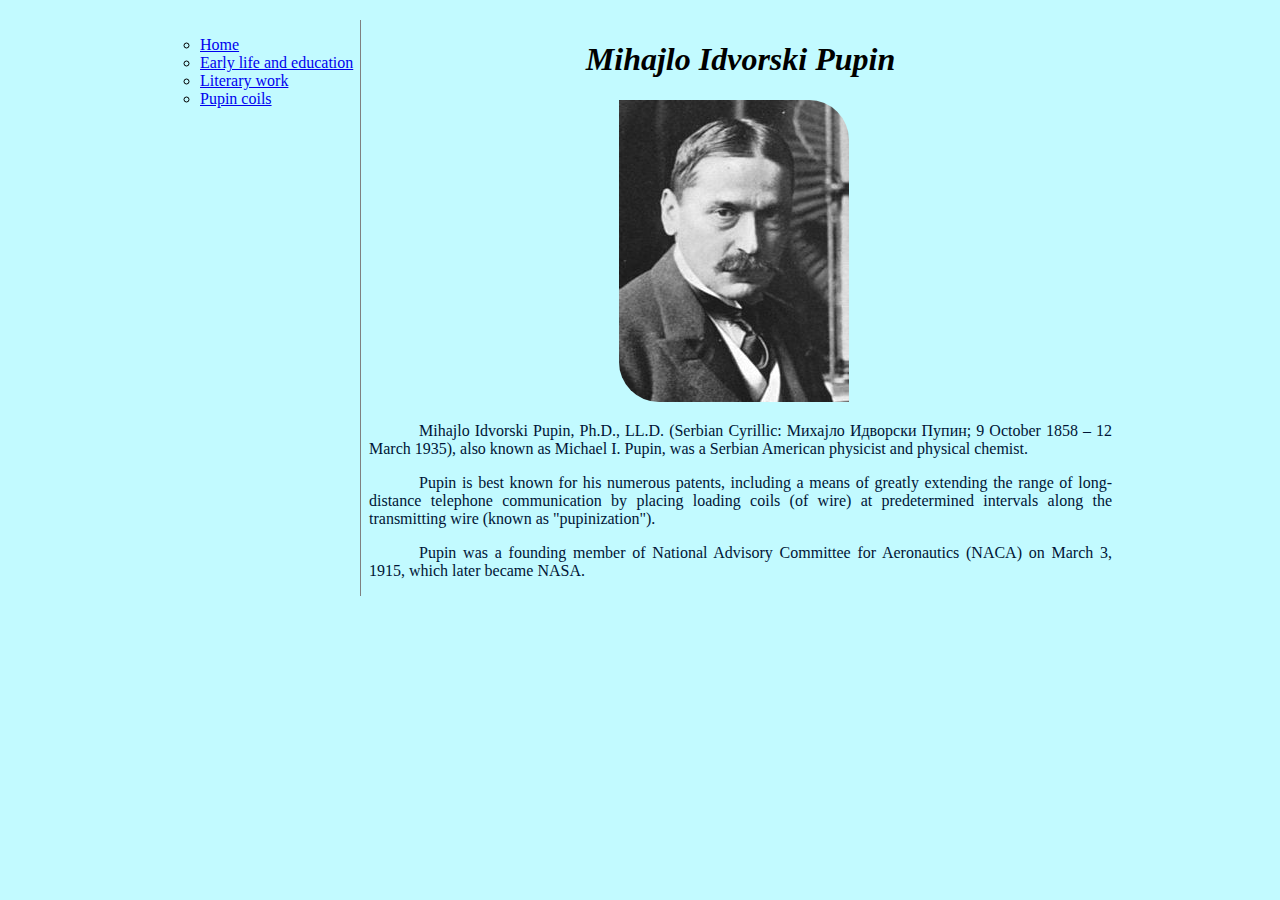
<file: index.html>
<!DOCTYPE html>
<html lang="en" dir="ltr">
    <head>
        <meta charset="UTF-8">
        <title>Home</title>
        <link href="style.css" type="text/css" rel="stylesheet">
    </head>
    <body>
      
        <section>
          <div>
<ul>
<li><a href="index.html">Home</a></li>
<li><a href="earlylifeandeducation.html">Early life and education</a></li>
<li><a href="literarywork.html">Literary work</a></li>
<li><a href="pupincoils.html">Pupin coils</a></li>
</ul>
 </div>

        </section><aside>
            <div><h1 class="mihajlopupin">Mihajlo Idvorski Pupin</h1>


<img src="pupin.jpg" alt="Pupin" class="picture1">


<p class="p1">Mihajlo Idvorski Pupin, Ph.D., LL.D. (Serbian Cyrillic: Михајло Идворски Пупин; 9 October 1858 – 12 March 1935), also known as Michael I. Pupin, was a Serbian American physicist and physical chemist. 
</p>

<p class="p1">Pupin is best known for his numerous patents, including a means of greatly extending the range of long-distance telephone communication by placing loading coils (of wire) at predetermined intervals along the transmitting wire (known as "pupinization"). 
</p>

<p class="p1">Pupin was a founding member of National Advisory Committee for Aeronautics (NACA) on March 3, 1915, which later became NASA.</p>
</div>
        </aside>
 
      
    </body>
</html>
</file>
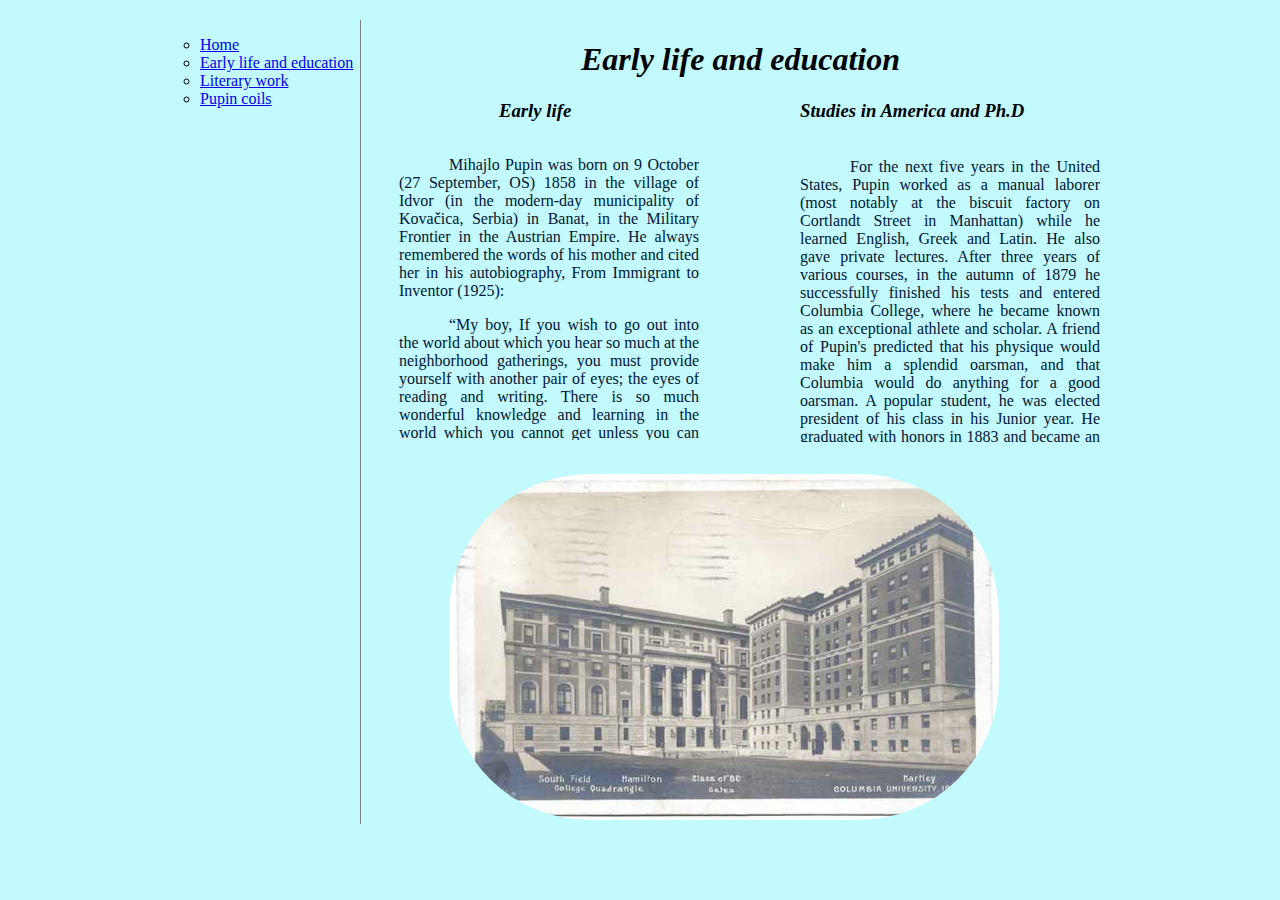
<file: earlylifeandeducation.html>
<!DOCTYPE html>
<html lang="en" dir="ltr">
    <head>
        <meta charset="UTF-8">
        <title>Early life and education</title>
        <link href="style.css" type="text/css" rel="stylesheet">
    </head>

<body>

<section>
<div>
<ul>
<li><a href="index.html">Home</a></li>
<li><a href="earlylifeandeducation.html">Early life and education</a></li>
<li><a href="literarywork.html">Literary work</a></li>
<li><a href="pupincoils.html">Pupin coils</a></li>
</ul>
</div>

</section><aside>

<div>
<h1 class="mihajlopupin">Early life and education</h1>
</div>

<div class="bigdivh3">
<div class="lefth3">
<h3 class="mihajlopupin1">Studies in America and Ph.D</h3>
</div>
<div class="righth3">
<h3 class="mihajlopupin1">Early life</h3>
</div>
</div>

<br>

<div class="bigdiv">
<div class="leftone">
<p class="p1">For the next five years in the United States, Pupin worked as a manual laborer (most notably at the biscuit factory on Cortlandt Street in Manhattan) while he learned English, Greek and Latin. He also gave private lectures. After three years of various courses, in the autumn of 1879 he successfully finished his tests and entered Columbia College, where he became known as an exceptional athlete and scholar. A friend of Pupin's predicted that his physique would make him a splendid oarsman, and that Columbia would do anything for a good oarsman. A popular student, he was elected president of his class in his Junior year. He graduated with honors in 1883 and became an American citizen at the same time.
</p>
<p class="p1">He obtained his Ph.D. at the University of Berlin under Hermann von Helmholtz and in 1889 he returned to Columbia University to become a lecturer of mathematical physics in the newly formed Department of Electrical Engineering. Pupin's research pioneered carrier wave detection and current analysis.
</p>
<p class="p1">Pupin completed his studies in 1883 as one of the best students, especially in the field of physics and mathematics, which gave him a diploma. Later, he went back to Europe, initially the United Kingdom (1883–1885), where he continued his schooling at the University of Cambridge. He was an early investigator into X-ray imaging, but his claim to have made the first X-ray image in the United States is incorrect. He learned of Röntgen's discovery of unknown rays passing through wood, paper, insulators, and thin metals leaving traces on a photographic plate, and attempted this himself. Using a vacuum tube, which he had previously used to study the passage of electricity through rarefied gases, he made successful images on January 2, 1896. Edison provided Pupin with a calcium tungstate fluoroscopic screen which, when placed in front of the film, shortened the exposure time by twenty times, from one hour to a few minutes. Based on the results of experiments, Pupin concluded that the impact of primary X-rays generated secondary X-rays. With his work in the field of X-rays, Pupin gave a lecture at the New York Academy of Sciences. He was the first person to use a fluorescent screen to enhance X-rays for medical purposes. A New York surgeon, Dr. Bull, sent Pupin a patient to obtain an X-ray image of his left hand prior to an operation to remove lead shot from a shotgun injury. The first attempt at imaging failed because the patient, a well-known lawyer, was "too weak and nervous to be stood still nearly an hour" which is the time it took to get an X-ray photo at the time. In another attempt, the Edison fluorescent screen was placed on a photographic plate and the patient's hand on the screen. X-rays passed through the patients hand and caused the screen to fluoresce, which then exposed the photographic plate. A fairly good image was obtained with an exposure of only a few seconds and showed the shot as if "drawn with pen and ink." Dr. Bull was able to take out all of the lead balls in a very short time.
</p>

</div>

<br>
<div class="rightone">
<p class="p1">Mihajlo Pupin was born on 9 October (27 September, OS) 1858 in the village of Idvor (in the modern-day municipality of Kovačica, Serbia) in Banat, in the Military Frontier in the Austrian Empire. He always remembered the words of his mother and cited her in his autobiography, From Immigrant to Inventor (1925):
</p>
<p class="p1">“My boy, If you wish to go out into the world about which you hear so much at the neighborhood gatherings, you must provide yourself with another pair of eyes; the eyes of reading and writing. There is so much wonderful knowledge and learning in the world which you cannot get unless you can read and write. Knowledge is the golden ladder over which we climb to heaven; knowledge is the light which illuminates our path through this life and leads to a future life of everlasting glory.”
</p>
<p class="p1">Pupin went to elementary school in his birthplace, to Serbian Orthodox school, and later to German elementary school in Perlez. He enrolled in high school in Pančevo, and later in the Real Gymnasium. He was one of the best students there; a local archpriest saw his enormous potential and talent, and influenced the authorities to give Pupin a scholarship.
</p>
<p class="p1">Because of his activity in the “Serbian Youth” movement, which at that time had many problems with Austro-Hungarian police authorities, Pupin had to leave Pančevo. In 1872, he went to Prague, where he continued the sixth and first half of the seventh year. After his father died in March 1874, the sixteen-year-old Pupin decided to cancel his education in Prague due to financial problems and to move to the United States.
</p>
<p class="p1">“When I landed at Castle Garden, forty-eight years ago, I had only five cents in my pocket. Had I brought five hundred dollars, instead of five cents, my immediate career in the new, and to me perfectly strange, land would have been the same. A young immigrant such as I was then does not begin his career until he has spent all the money which he has brought with him. I brought five cents, and immediately spent it upon a piece of prune pie, which turned out to be a bogus prune pie. It contained nothing but pits of prunes. If I had brought five hundred dollars, it would have taken me a little longer to spend it, mostly upon bogus things, but the struggle which awaited me would have been the same in each case. It is no handicap to a boy immigrant to land here penniless; it is not a handicap to any boy to be penniless when he strikes out for an independent career, provided that he has the stamina to stand the hardships that may be in store for him.”
</p>

</div>
</div>

<img src="university.jpg" alt="University" class="picture2">

</aside>
</body>
</html>
</file>
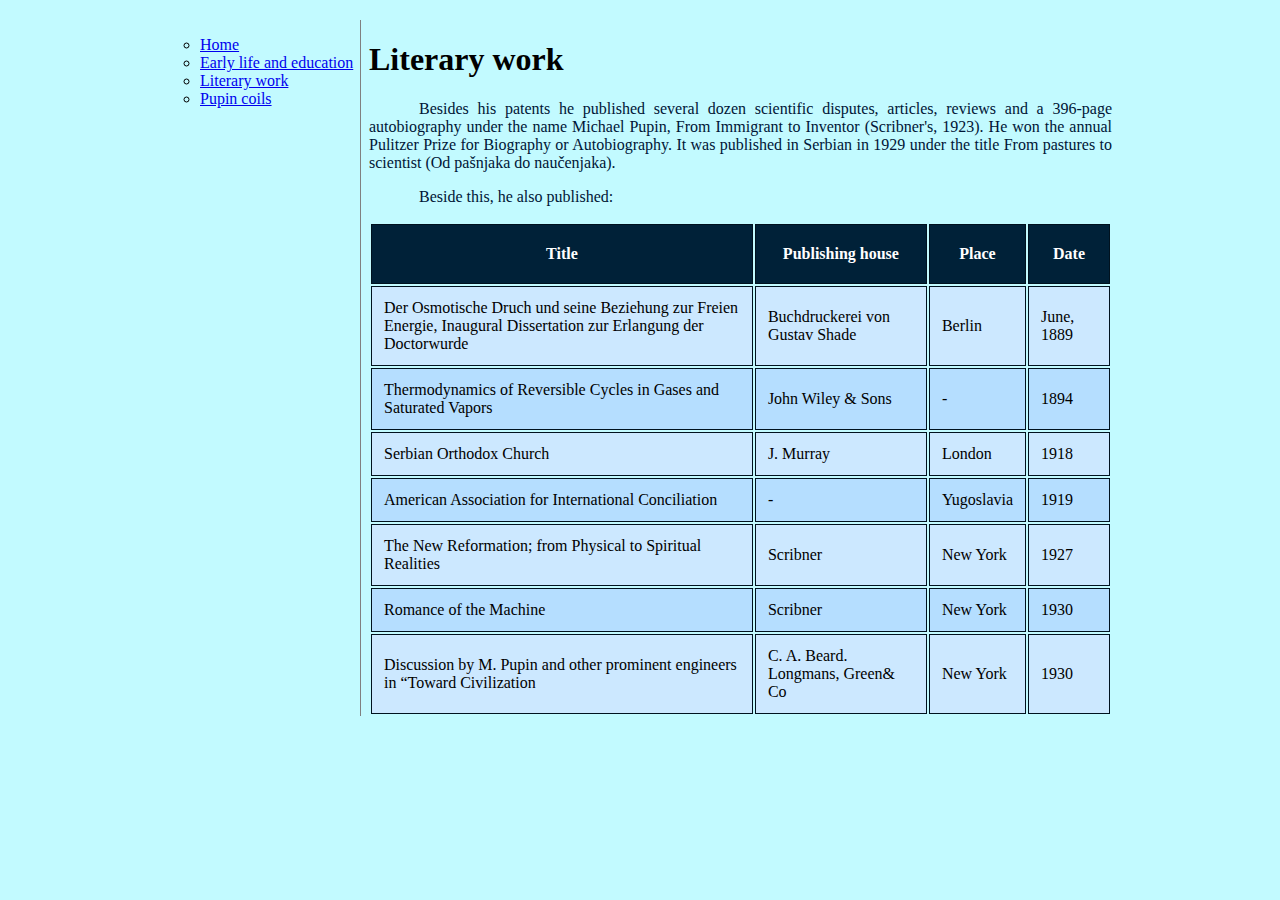
<file: literarywork.html>
<!DOCTYPE html>
<html lang="en" dir="ltr">
    <head>
        <meta charset="UTF-8">
        <title>Literary work</title>
        <link href="style.css" type="text/css" rel="stylesheet">
    </head>

<body>
<section>
<div>
<ul>
<li><a href="index.html">Home</a></li>
<li><a href="earlylifeandeducation.html">Early life and education</a></li>
<li><a href="literarywork.html">Literary work</a></li>
<li><a href="pupincoils.html">Pupin coils</a></li>
</ul>
</div>


</section><aside>

<div>
<h1>Literary work</h2>
<p class="p1">Besides his patents he published several dozen scientific disputes, articles, reviews and a 396-page autobiography under the name Michael Pupin, From Immigrant to Inventor (Scribner's, 1923). He won the annual Pulitzer Prize for Biography or Autobiography. It was published in Serbian in 1929 under the title From pastures to scientist (Od pašnjaka do naučenjaka). 
</p>
<p class="p1">Beside this, he also published:</p>
</div>

<div>
<table>

<tr id="heading">
<th>Title</th>
<th>Publishing house</th>
<th>Place</th>
<th>Date</th>
</tr>

<tr>
<td>Der Osmotische Druch und seine Beziehung zur Freien Energie, Inaugural Dissertation zur Erlangung der Doctorwurde</td>
<td>Buchdruckerei von Gustav Shade</td>
<td>Berlin</td>
<td>June, 1889</td>
</tr>

<tr class="row">
<td>Thermodynamics of Reversible Cycles in Gases and Saturated Vapors</td>
<td>John Wiley & Sons</td>
<td>-</td>
<td>1894</td>
</tr>

<tr>
<td>Serbian Orthodox Church</td>
<td>J. Murray</td>
<td>London</td>
<td>1918</td>
</tr>

<tr class="row">
<td>American Association for International Conciliation</td>
<td>-</td>
<td>Yugoslavia</td>
<td>1919</td>

<tr>
<td>The New Reformation; from Physical to Spiritual Realities</td>
<td>Scribner</td>
<td>New York</td>
<td>1927</td>
</tr>

<tr class="row">
<td>Romance of the Machine</td>
<td>Scribner</td>
<td>New York</td>
<td>1930</td>
</tr>

<tr>
<td>Discussion by M. Pupin and other prominent engineers in “Toward Civilization</td>
<td>C. A. Beard. Longmans, Green& Co</td>
<td>New York</td>
<td>1930</td>
</tr>

</table>
</div>

</body>
</html>
</file>
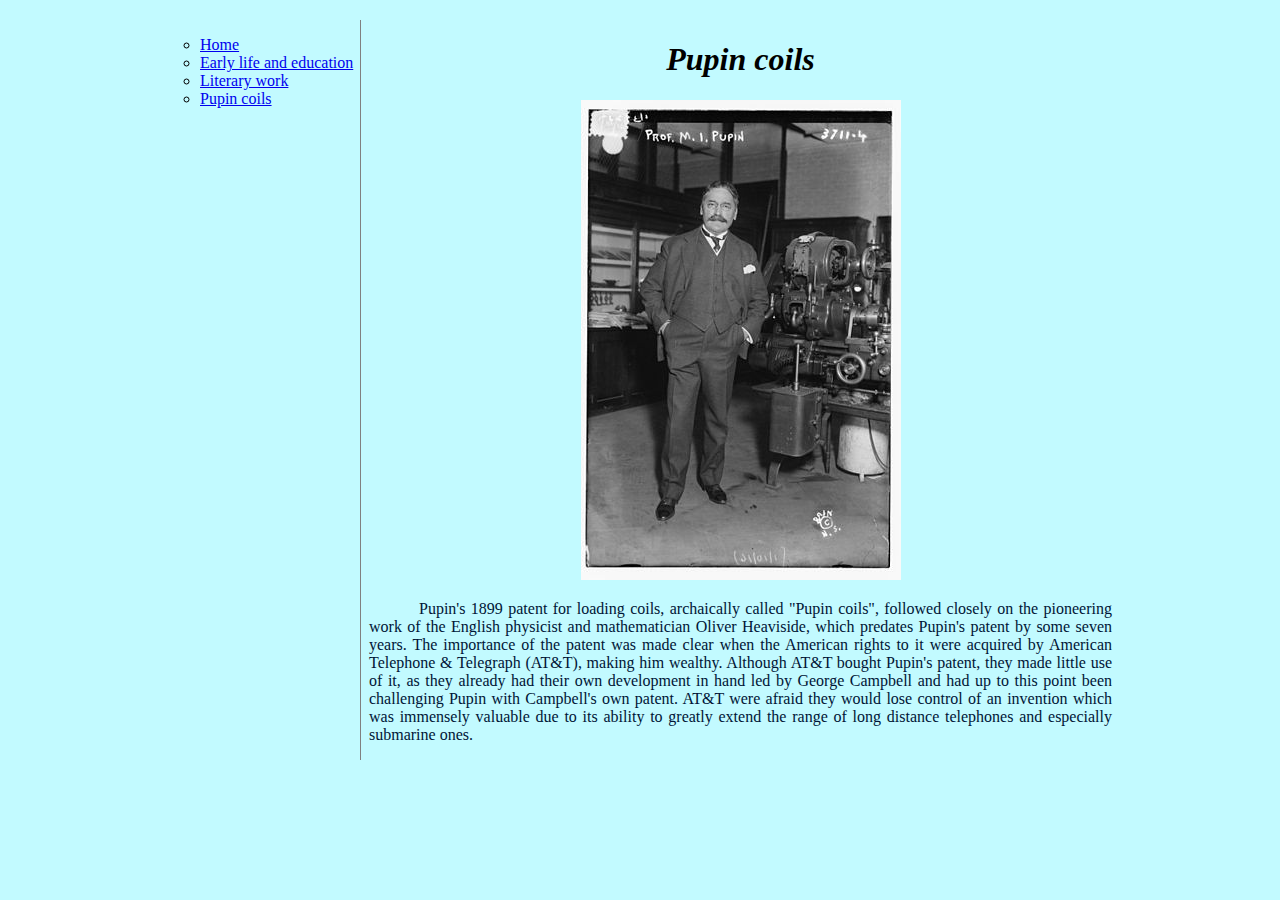
<file: pupincoils.html>
<!DOCTYPE html>
<html lang="en" dir="ltr">
    <head>
        <meta charset="UTF-8">
        <title>Pupin coils</title>
        <link href="style.css" type="text/css" rel="stylesheet">
    </head>

<body>

<section>
<div>
<ul>
<li><a href="index.html">Home</a></li>
<li><a href="earlylifeandeducation.html">Early life and education</a></li>
<li><a href="literarywork.html">Literary work</a></li>
<li><a href="pupincoils.html">Pupin coils</a></li>
</ul>
</div>

</section><aside>
<div>
<h1 class="mihajlopupin2">Pupin coils</h1>

<div class="picture3">
<img src="pupin-1916.jpg" alt="Pupin coils">
</div>

<p class="p1">Pupin's 1899 patent for loading coils, archaically called "Pupin coils", followed closely on the pioneering work of the English physicist and mathematician Oliver Heaviside, which predates Pupin's patent by some seven years. The importance of the patent was made clear when the American rights to it were acquired by American Telephone & Telegraph (AT&T), making him wealthy. Although AT&T bought Pupin's patent, they made little use of it, as they already had their own development in hand led by George Campbell and had up to this point been challenging Pupin with Campbell's own patent. AT&T were afraid they would lose control of an invention which was immensely valuable due to its ability to greatly extend the range of long distance telephones and especially submarine ones.</p>
</div>
</aside>

</body>
</html>
</file>
<file: style.css>
body {
width: 960px;
margin: 20px auto;
font-family: Verdana, 'Times New Roman', SansSerif;
font-size: 16px;
background-color: #c2faff;
}
  
section {
display: inline-block;
width: 200px;
margin-bottom: 8px;
}
 
aside {
display: inline-block;
width: 743px;
vertical-align: top;
padding: 0 0 0 8px;
border-left: solid 1px grey;
}

.mihajlopupin {
font-weight: bold;
font-style: oblique;
text-align: center;           
}

ul {
list-style-type: circle;
}

.picture1 {
position: relative;
left: 250px;
border: 1px;
border-radius: 0 40px 0 40px;
}

.p1 {
color: #001536;
text-align: justify;
text-indent: 50px;
}

.picture2 {
position: relative;
left: 80px;
border: 1px;
border-radius: 140px;
margin-top: 30px;
text-align: center;	
}

.mihajlopupin1 {
display: inline;
font-weight: bold;
font-style: italic;
text-align: justify;           
}

.bigdiv {
display: inline-block;
margin-right: 40px;
}

.leftone {
width: 300px;
position: absolute;
left: 800px;
height: 300px;
overflow: scroll;
margin-top: 20px;
}

.rightone {
width: 300px;
height: 300px;
overflow: scroll;
margin-left: 30px
}

.lefth3 {
display: inline;
width: 300px;
position: absolute;
left: 800px;
height: 300px;
}

.righth3 {
display: inline;
width: 300px;
height: 300px;
margin-left: 130px;
}


.bigdivh3 {
display: inline;
margin-top: 0px
}

table {
font-family: Tahoma, Georgia, SansSerif;
border-collapse: separate;
width: 100%;
margin: 0 auto;
}

#heading {
background-color: #002138;
color: #ffffff;
}

th {
padding: 20px;
}

td {
padding: 12px;
}

th,
td {
border: solid 1px #00121f
}

tr {
background-color: #cce8ff; 
} 

tr.row {
background-color: #b5deff;
}

.picture3 {
display: block;
text-align: center;
}

.mihajlopupin2 {
font-weight: bold;
font-style: italic;
text-align: center;           
}
</file>
